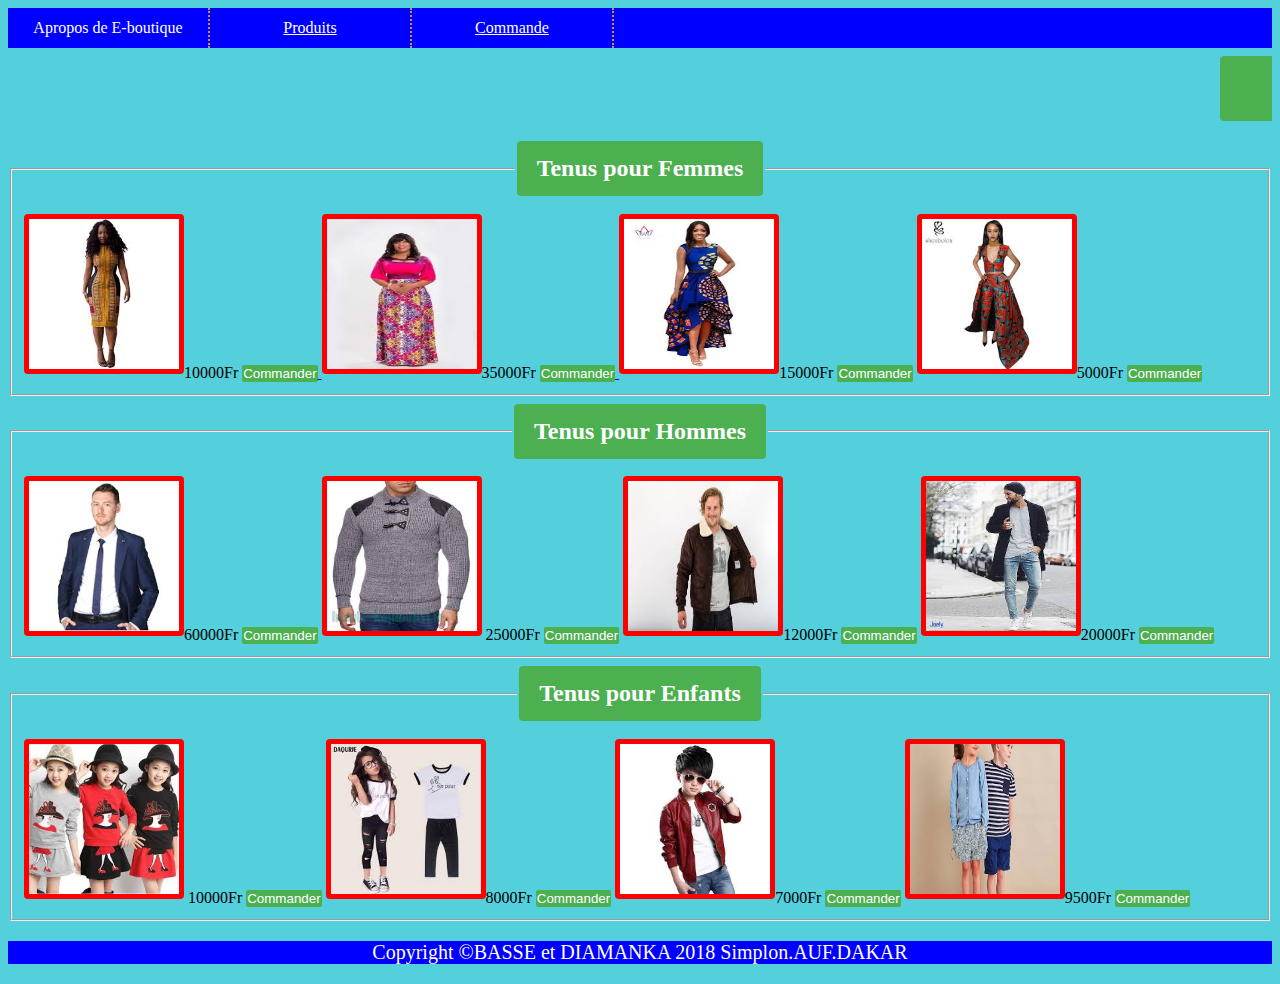
<file: index.html>
<!DOCTYPE html>
<html lang="en">
<head>
<meta charset="utf-8">
<meta name="viewport" content="width=device-width, initial-scale=1">
<title>E-boutique</title>
<meta name="description" content="">
<meta name="author" content="">

<!-- Stylesheet
    ================================================== -->
<link rel="stylesheet" type="text/css"  href="css/style.css">


</head>
<body >
<div id="conteneur">
<div id="menu">
    <dl>
      <dt>Apropos de E-boutique</dt>
      <dd>
        <ul>
          <li> <a href="#">Acceuil</a></li>
          <li> <a href="index.html">Listes des produits</a></li>
          <li> <a href="formulaire.html">Contact </a></li>

        </ul>

      </dd>

    </dl>
    <dl>
      <dt><a href="index.html" class="com">Produits</dt>
      <dd>
          <ul>
          <li> <a href="#">Tenues pour Femmes</a></li>
          <li> <a href="#">Tenues pour Hommes</a></li>
          <li> <a href="#">Tenues pour enfants</a></li>
          </ul>

      </dd>
 </dl>
    <dl>
      <dt><a href="formulaire.html" class="com">Commande </a></dt>
      <dd>
        <ul>
          <li> <a href="#">771348071</a></li>
          <li> <a href="#">771695449</a></li>
       

        </ul>

      </dd>

    </dl>
</div>
</div>

<div> 
<section>
<div> 
      <marquee>       <h1 id="titre">Bienvenue sur E-boutique</h1>  </marquee>

      </div>
      </section>
         
          <fieldset><legend align="center">  <h2 id="titre"> Tenus pour Femmes</h2></legend>
            
              <img src="img/1.jpeg" width="150" height="150"  class="prix">10000Fr
            
                <a href="formulaire.html"><input type="submit" name="acheter" value="Commander" class="commande"> </a>
                
              <img src="img/2.jpeg" width="150" height="150" class="prix">35000Fr
                  <a href="formulaire.html"> <input type="submit" name="acheter" value="Commander" class="commande"> </a>
              <img src="img/3.jpeg" width="150" height="150" class="prix">15000Fr
                 <a href="formulaire.html"><input type="submit" name="acheter" value="Commander" class="commande"></a>
              <img src="img/4.jpeg" width="150" height="150" class="prix">5000Fr
                <a href="formulaire.html"> <input type="submit" name="acheter" value="Commander" class="commande"></a>


         </fieldset>
         </div> 
       
        <div> 
      
              <fieldset> <legend align="center"><h2 id="titre"> Tenus pour Hommes</h2> </legend> 
                <img src="img/6.jpeg" width="150" height="150" class="prix">60000Fr
                  <a href="formulaire.html"><input type="submit" name="acheter" value="Commander" class="commande"></a>
                    <img src="img/7.jpeg" width="150" height="150" class="prix"> 25000Fr
                  <a href="formulaire.html"><input type="submit" name="acheter" value="Commander" class="commande"></a>
                    <img src="img/8.jpeg" width="150" height="150" class="prix">12000Fr
                  <a href="formulaire.html"><input type="submit" name="acheter" value="Commander" class="commande"></a>
                    <img src="img/9.jpeg" width="150" height="150" class="prix">20000Fr
                  <a href="formulaire.html"><input type="submit" name="acheter" value="Commander" class="commande"></a>

           </fieldset>
        </div> 
    
               
        <div> 
                  <fieldset> <legend align="center"><h2 id="titre"> Tenus pour Enfants</h2></legend> 
         
              <img src="img/11.jpeg" width="150" height="150" class="prix"> 10000Fr
                  <a href="formulaire.html" ><input type="submit" name="acheter" value="Commander" class="commande"></a>
                    <img src="img/22.jpeg" width="150" height="150" class="prix">8000Fr
                  <a href="formulaire.html"><input type="submit" name="acheter" value="Commander" class="commande"></a>
                    <img src="img/33.jpeg" width="150" height="150" class="prix">7000Fr
                  <a href="formulaire.html"><input type="submit" name="acheter" value="Commander" class="commande"></a>
                    <img src="img/44.jpeg" width="150" height="150" class="prix">9500Fr
                  <a href="formulaire.html"><input type="submit" name="acheter" value="Commander" class="commande"></a>

            </fieldset>
        </div> 

</body>
<footer id="footer">
<div>
      <p align="center">Copyright &copy;BASSE et DIAMANKA 2018 Simplon.AUF.DAKAR</p>
    </div>
    </footer>

</html>
</file>
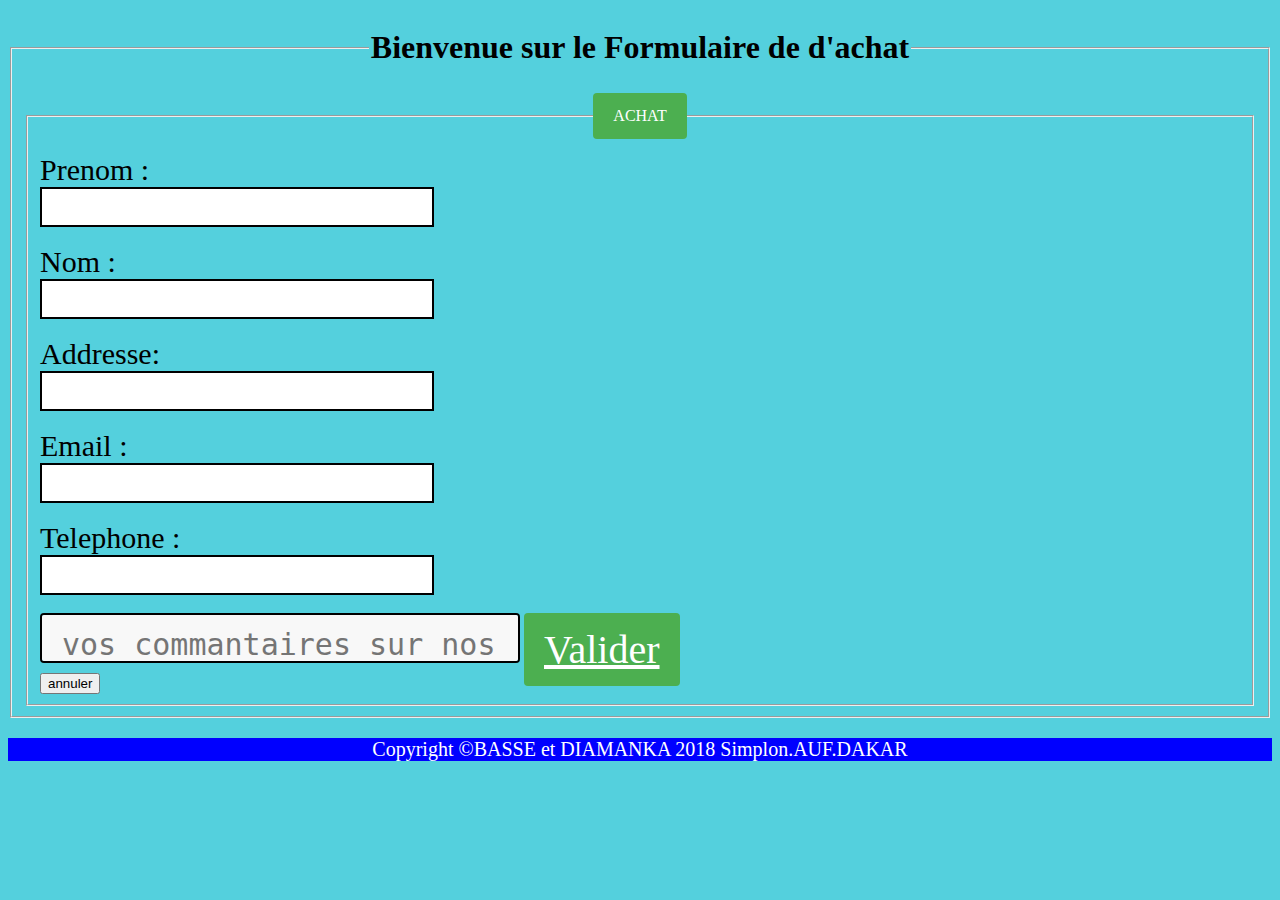
<file: formulaire.html>
<!DOCTYPE html>
<html lang="en">
      <head>
                       <meta charset="utf-8">
                      <meta name="viewport" content="width=device-width, initial-scale=1">
                                      <title>E-boutique</title>
                      <meta name="description" content="">
                      <meta name="author" content="">
                      <link rel="stylesheet" type="text/css"  href="css/styles.css">
     </head>
             <body>
                      <div>
             <fieldset> <legend align="center">   <h1 id="
             titre"> Bienvenue sur le Formulaire de d'achat</h1></legend> 
	               
	                <fieldset> <legend align="center" id="titre"> ACHAT </legend> 
	         <form method="post" action="" class="form_demo">
	   <label class="tab"> Prenom :</label> <input type="text" name="prenom"  class="tab1"/> <br>
	   <label class="tab"> Nom    :</label><span></span> <input type="text" name="prenom"  class="tab1"/> <br>
	  <label class="tab"> Addresse:</label> <input type="text" name="addresse" class="tab1"/> <br>
	    <label class="tab"> Email :</label> <input type="email" name="email" class="tab1" id="mail" /> <br>
	        <label class="tab"> Telephone :</label>  <input type="number" name="numero" class="tab1" /> <br>


                  <textarea placeholder="vos commantaires sur nos produits" class="tab1"></textarea>     

                           <a href="merci.html" class="valider"> Valider</a> 
                          <input type="reset" name="annuler" value="annuler"/>


           </form>
            </fieldset>
                  </fieldset>
                                 </div>

                                
</body>
<footer id="footer">
<div>
      <p align="center">Copyright &copy;BASSE et DIAMANKA 2018 Simplon.AUF.DAKAR</p>
    </div>
    </footer>
</html>
</file>
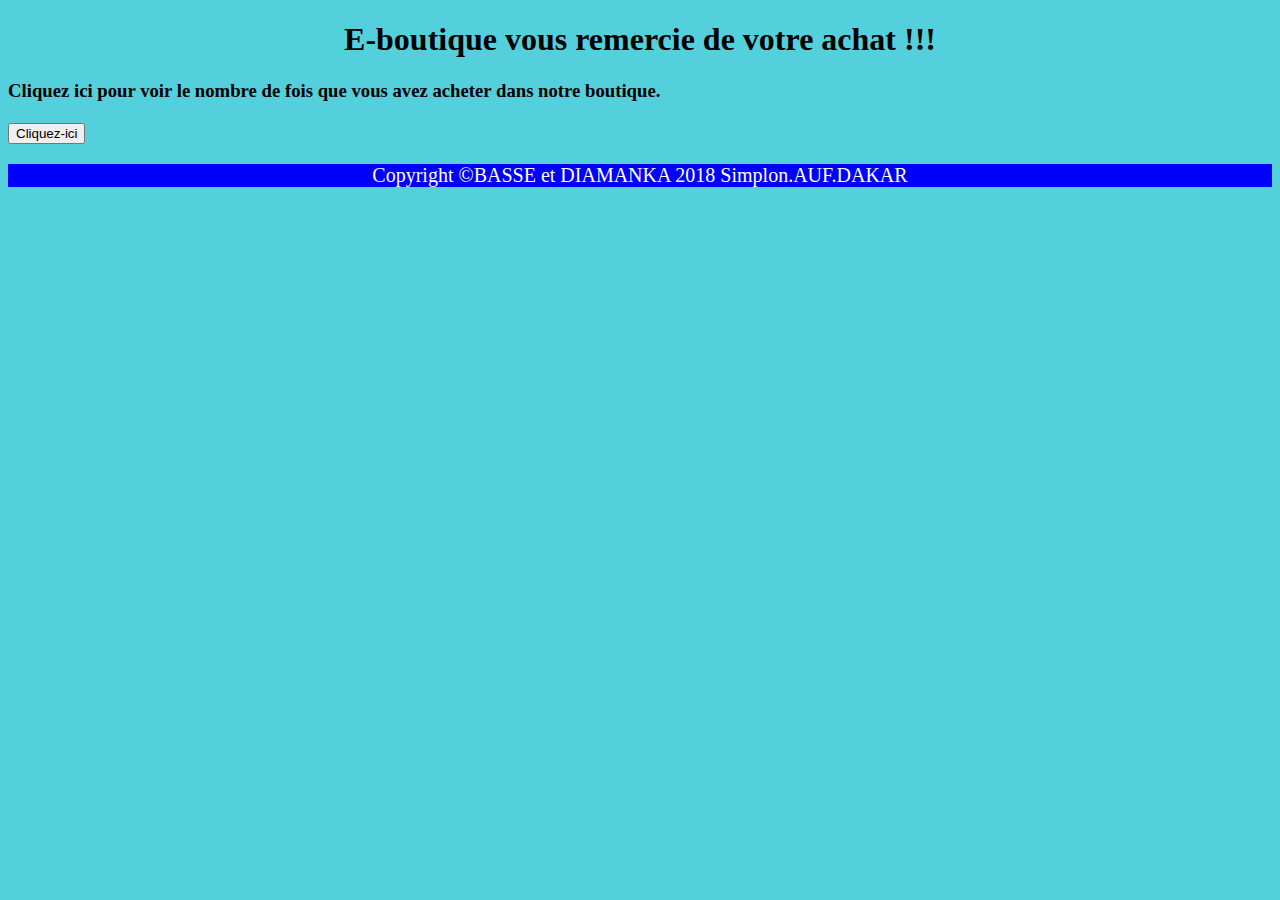
<file: merci.html>
<!DOCTYPE html>
<html lang="en">
      <head>
                       <meta charset="utf-8">
                      <meta name="viewport" content="width=device-width, initial-scale=1">
                                      <title>E-boutique</title>
                      <meta name="description" content="">
                      <meta name="author" content="">
                            <link rel="stylesheet" type="text/css"  href="css/styles.css">
     </head>
             <body >

         <div> <h1 align="center"> E-boutique vous remercie de votre achat !!!</h1></div>


            <div>
              <script>

  
function clickCounter() {
    if(typeof(Storage) !== "undefined") {
        if (localStorage.clickcount) {
            localStorage.clickcount = Number(localStorage.clickcount)+1;
        } else {
            localStorage.clickcount = 1;
        }
        document.getElementById("result").innerHTML = "Vous avez acheter " + localStorage.clickcount + " fois. dans E-boutique";
    } else {
        document.getElementById("result").innerHTML = "Votre navigateur est incompatible...";
    }
}
</script>
<h3>Cliquez ici pour voir le nombre de fois que vous avez acheter dans notre boutique.</h3>
<h3><button onclick="clickCounter()" type="button">Cliquez-ici</button></h3>
<div id="result"></div>

         </div>  


             </body>
             <footer id="footer">
                    <div>
                         <p align="center">Copyright &copy;BASSE et DIAMANKA 2018 Simplon.AUF.DAKAR</p>
                    </div>
            </footer>
  </html>
</file>
<file: css/style.css>
body{
	
	background: rgb(84,208,221);
}
#conteneur {
        background-color: blue;
		height: 40px;
		position: relative;

}
#menu {
	
	position: absolute;
}


dl{
	height: 40px;
	margin: 0px;
	padding: 0px;
	display: block;
	float: left;
}
dt{
	width: 200px;
	display: block;
	height: 40px;
	color: #FFF;
	line-height: 40px;
	text-align: center;
	border-right: dotted 2px #C98C51;
	cursor: pointer;
}
dd{

	display: block;
	margin: 0px;padding: 0px;
	background-color: blue;
}
dd ul{

	margin: 0px;padding: 0px;
	text-align: center;
	list-style: none;
}
dd ul li {
	display: block;
	margin: 0px;padding: 0px;
}
dd ul li a {
	color: #C98C51;
	display: block;
	text-decoration: none;
	height: 30px;
	line-height: 30px;
	border-top: dotted 2px #C98C51; 

}
dd ul li a:hover{
	background-color: Gray;
	color: #FFF;
}
dl dd {
	display: none;
}
dl:hover dd{
	display: block;
}
#titre{
	background-color: #4CAF50;
    color: white;
    padding: 14px 20px;
    margin: 8px 0;
    border: none;
    border-radius: 4px;
    text-align: center;
}
.com{
	color: white;
}
.prix{
	background-color: #FF0000;
    color: white;
    padding: 5px 5px;
    margin: 4px 0;
    border: none;
    border-radius: 4px;
 

}
.paye{
		background-color: #FF0000;
    color: white;
    padding: 1px 1px;
    margin: 2px 0;
    border: none;
    border-radius: 2px;
    text-align: center;


    
   
}
.commande{
	background-color: #4CAF50;
    color: white;
    padding: 1px 1px;
    margin: 2px 0;
    border: none;
    border-radius: 2px;
    text-align: center;


}
#footer p {
	font-size: 20px;
	background-color: blue;
	color: white;
}
</file>
<file: css/styles.css>
body{
	
	background: rgb(84,208,221);


}

#titre{
	background-color: #4CAF50;
    color: white;
    padding: 14px 20px;
    margin: 8px 0;
    border: none;
    border-radius: 4px;
}
.tab{
	font-size: 30px;
}
.tab1{
	font-size: 30px;
	border:2px solid black;
}

textarea {
	width: 40%;
    height: 50px;
    padding: 12px 20px;
    box-sizing: border-box;
    border: 2px solid #ccc;
    border-radius: 4px;
    background-color: #f8f8f8;
    resize: none;
}

.form_demo{

}
.form_demo input{
	display: block;
}
.valider{
	font-size: 40px;

    background-color: #4CAF50;
    color: white;
    padding: 14px 20px;
    margin: 8px 0;
    border: none;
    border-radius: 4px;
    cursor: pointer;
}
#footer p {
	font-size: 20px;
	background-color: blue;
	color: white;
}
</file>
